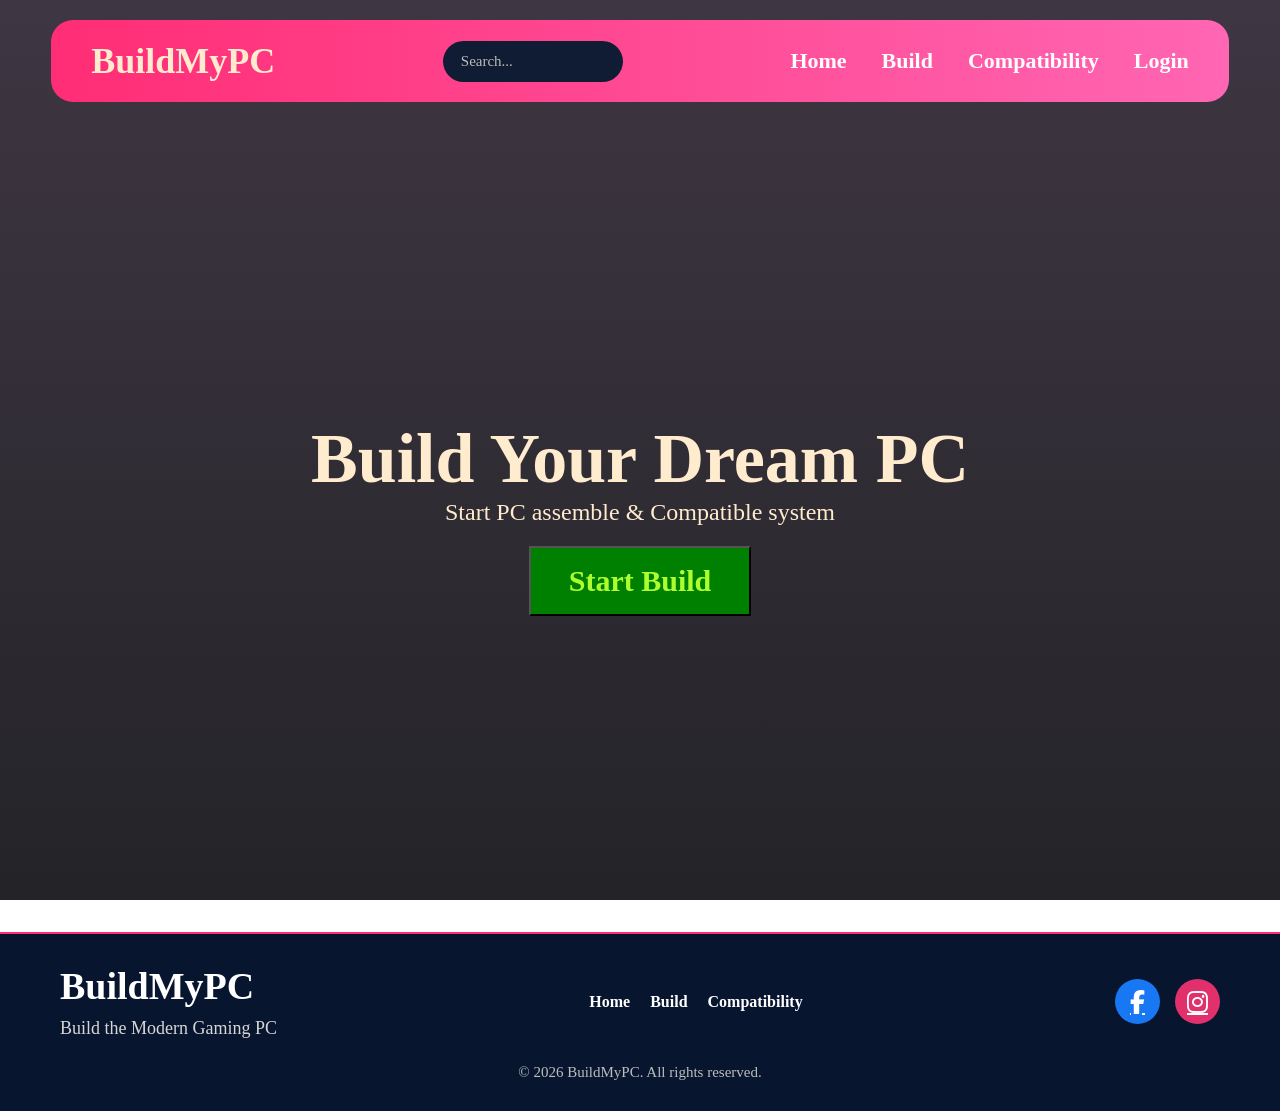
<file: index.html>
<!DOCTYPE html>
<html lan = "en">
    <head>
        <meta charset = "UTF-8">
        <meta name = "viewport" content = "width=device-width, initial-scale=1.0">
        <title>BuildMyPC</title>

        <link rel = "stylesheet" href = "style.css">
        <link rel="stylesheet"
            href="https://cdnjs.cloudflare.com/ajax/libs/font-awesome/6.5.1/css/all.min.css">
    </head>
    <body>
        <nav>
            <div class = "thumbnail">
                BuildMyPC
            </div>
            <div class="search-box">

    <input type="text" placeholder="Search...">

</div>
            <ul>
                <li><a href = "index.html">Home</a></li>
                <li><a href= "build.html">Build</a></li>
                <li><a href = "compatibility.html">Compatibility</a></li>
                <li><a href = "login.html">Login</a></li>
            </ul>
            </nav>
        <section class = "PC">
            <div class = "gaming-case">
                <h1>Build Your Dream PC</h1>
                <p>Start PC assemble & Compatible system</p>
                <a href="build.html"><button>Start Build</button></a>
            </div>
        </section>
        <footer>
            <div class="footer1">
                <h2>BuildMyPC</h2>
                <p>Build the Modern Gaming PC</p>
            </div>
            <div class="footer2">
                <a href="index.html">Home</a>
                <a href="build.html">Build</a>
                <a href="compatibility.html">Compatibility</a>
            </div>
            <div class="social-icons">
                <a href="https://www.facebook.com/"><i class="fab fa-facebook-f"></i></a>
                <a href="https://www.instagram.com/"><i class="fab fa-instagram"></i></a>
            </div>
            <div class="bottom">
                <p>&copy; 2026 BuildMyPC. All rights reserved.</p>
            </div>
        </footer>
    </body>
</html>
</file>
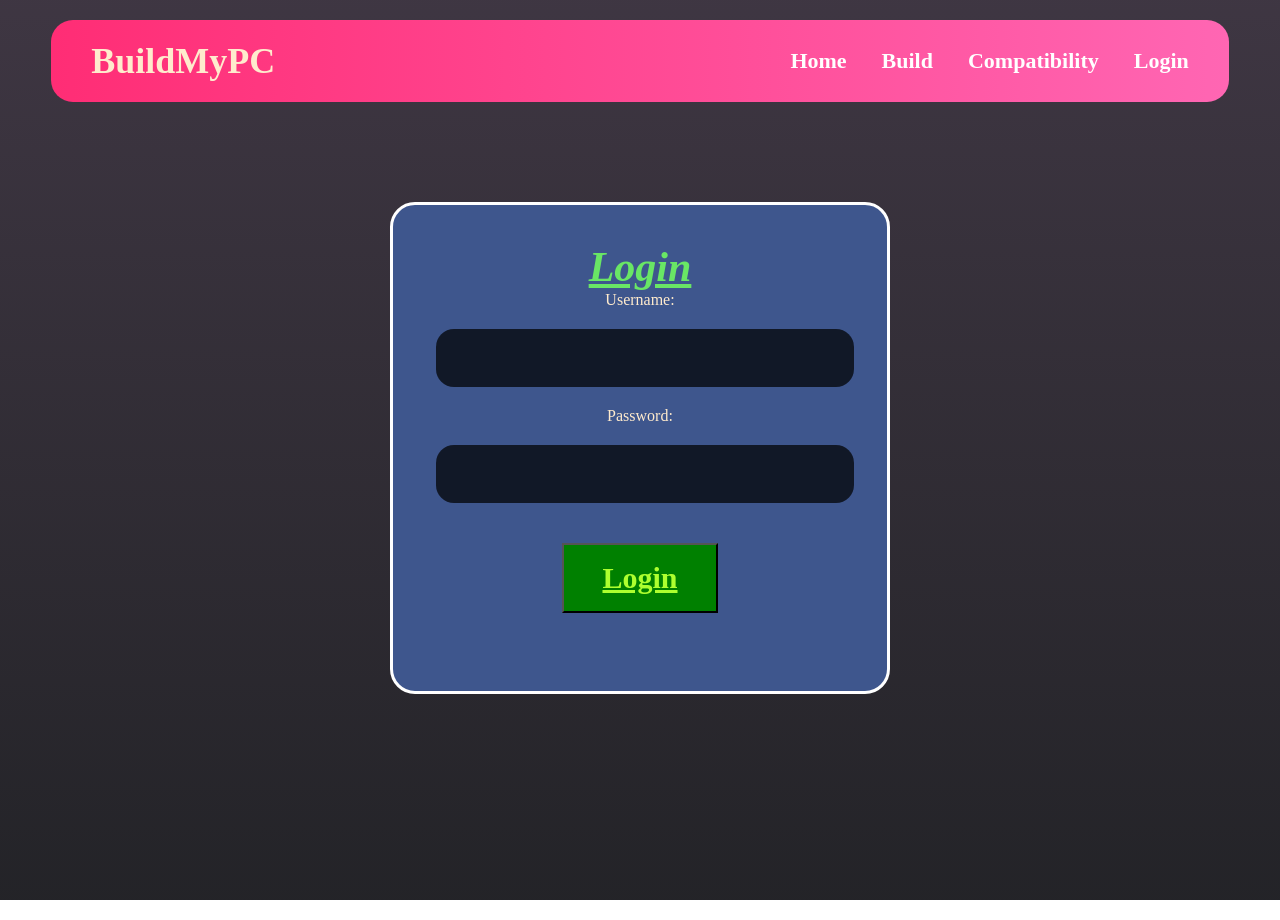
<file: login.html>
<!DOCTYPE html>
<html lang="en">
    <head>
        <meta charset="UTF-8">
        <meta name="viewport" content="width=device-width, initial-scale=1.0">
        <title>Login</title>
        <link rel="stylesheet" href="style.css">
        <script src="first.js"></script>
    </head>
    <body>
         <nav>
            <div class = "thumbnail">
                BuildMyPC
            </div>
            <ul>
                <li><a href = "index.html">Home</a></li>
                <li><a href= "build.html">Build</a></li>
                <li><a href = "compatibility.html">Compatibility</a></li>
                <li><a href = "login.html">Login</a></li>
            </ul>
            </nav>
            <div class="form-container">
                <h1><i><u>Login</u></i></h1>
                <form>
                    <label for="username">Username:</label>
                    <input type="text" id="username" name="username" required>
                    <label for="password">Password:</label>
                    <input type="password" id="password" name="password" required>
                    <button type="button" onclick="noobpro()"><u>Login</u></button>
                    <p id="result"></p>
                </form>
            </div>
    </body>
</html>
</file>
<file: style.css>
@import url('https://fonts.googleapis.com/css2?family=Poppins:wght@300;400;500;600;700&display=swap');

*{
    margin:0;
    padding:0;
    box-sizing:border-box;
    font-family:'Times New Roman', Times, serif;
}

body{
    min-height: 100vh;
    
    background: linear-gradient(
        rgba(20,10,25,0.82),
        rgba(5,5,10, 0.88)
    ),
    url('https://images.unsplash.com/photo-1587202372775-e229f172b9d7?q=80&w=1920&auto=format&fit=crop');

    background-attachment: fixed;
    background-size: cover;
    background-position: center;

    color: blanchedalmond;
}

nav{
    margin: 20px auto;
    padding: 20px 40px;
    display: flex;
    align-items: center;
    justify-content: space-between;
    background:linear-gradient(
        to right,
        #ff2d75,
        #ff66b3
    );
    width: 92%;
    border-radius: 22px;
}

.thumbnail{
    font-size: 36px;
    font-weight: 900;
}

nav ul{
    list-style: none;
    display: flex;
    gap: 35px;
}

nav ul li a{
    text-decoration: none;
    color: white;
    font-weight: 700;
    font-size: 22px;
}

.PC{
    align-items: center;
    display: flex;
    text-align: center;
    padding: 30px;
    height: 90vh;
    justify-content: center;
    flex-direction: column;
}

.PC h1{
    font-size: 70px;
    font-weight: 900;
}

.PC p{
    font-size: 24px;
}

button{
    margin: 20px 35px;
    padding: 16px 38px;
    color: greenyellow;
    cursor: pointer;
    font-size: 30px;
    font-weight: 600;
    background: green;
}

#result{
    font-size: 25px;
    font-weight: 600;
    color: #ff66b3;
}

.form-container{
    width: 500px;
    margin: 100px auto;
    padding: 38px;
    border: 3px solid white;
    border-radius: 25px;
    text-align: center;
    background: #3e568d;
}

.form-container h1{
    font-size: 42px;
    font-weight: 800;
    margin: auto;
    color: #69e665;
}

.form-container input,
.form-container select{
    width: 100%;
    padding: 15px;
    margin: 20px 5px;
    border: none;
    border-radius: 18px;
    color: white;
    background: #111827;
    font-size: 25px;
}


.form-container input::placeholder{

    color:#888;
}

.form-container p{

    color:white;

    margin-top:20px;

    font-size:15px;
}

.form-container p a{

    color:#ff66b3;

    text-decoration:none;

    font-weight:600;
}

.search-box input{
    width:220px;
    max-width:100%;
}

.search-box input{

    padding:12px 18px;

    width:180px;

    border:none;

    border-radius:30px;

    outline:none;

    background:#101c33;

    color:white;

    font-size:15px;
}

.search-box input::placeholder{

    color:#bbb;
}

footer{
    background:#08152f;
    border-top:2px solid #ff2d75;

    padding:30px 60px;

    display:flex;
    justify-content:space-between;
    align-items:center;
    flex-wrap:wrap;

    color:white;
}

.footer1 h2{
    font-size:38px;
    margin-bottom:10px;
}

.footer1 p{
    font-size:18px;
    color:#d6d6d6;
}

.footer2{
    display:flex;
    gap:20px;
}

.footer2 a{
    text-decoration:none;
    color:white;
    font-weight:600;
}

.footer2 a:hover{
    color:#ff66b3;
}

.social-icons{
    display:flex;
    gap:15px;
}

.social-icons a{
    color:white;
    font-size:24px;

    width:45px;
    height:45px;

    border-radius:50%;

    display:flex;
    align-items:center;
    justify-content:center;

    transition:0.3s;
}

.social-icons a:nth-child(1){
    background:#1877f2;
}

.social-icons a:nth-child(2){
    background:#e1306c;
}

.social-icons a:hover{
    transform:scale(1.1);
}

.bottom{
    width:100%;
    text-align:center;
    margin-top:25px;
    color:#bdbdbd;
    font-size:15px;
}
</file>
